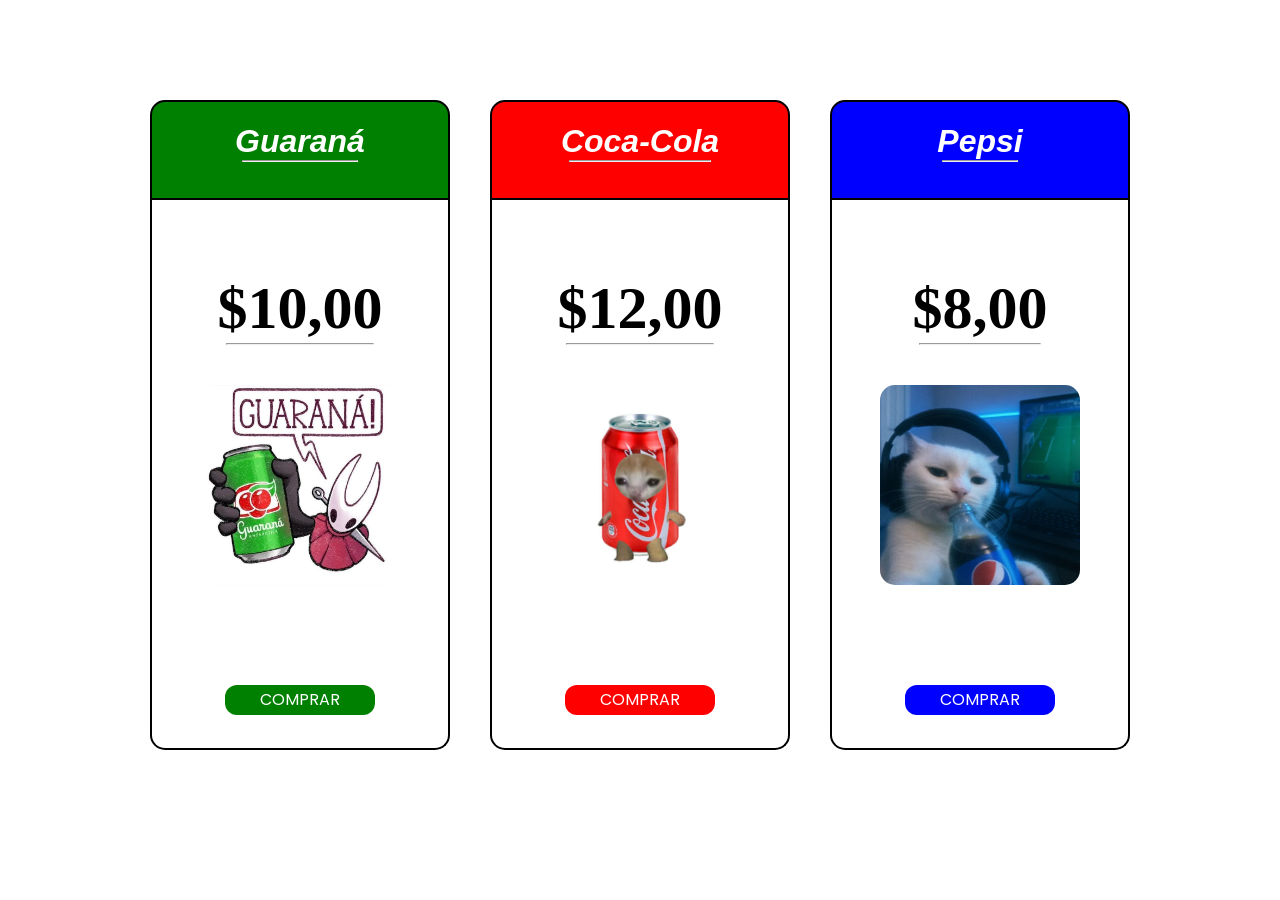
<file: meucheckout/index.html>
<!DOCTYPE html>
<html lang="en">
<head>
    <meta charset="UTF-8">
    <meta name="viewport" content="width=device-width, initial-scale=1.0">
    <title>Refrigerantes</title>
    <link rel="stylesheet" href="style.css">
    <link rel="preconnect" href="https://fonts.googleapis.com">
    <link rel="preconnect" href="https://fonts.gstatic.com" crossorigin>
    <link href="https://fonts.googleapis.com/css2?family=Poppins:wght@300;400;600&display=swap" rel="stylesheet">
    <link rel="shortcut icon" href="assets/imgs/coquinha.jpg" type="image/png">
</head>
<body>
    
    <div class="main-container">
        <div class="card">
            <div class="top-guarana">
                <div class="top-text">
                    <h1><i>Guaraná<hr></i></h1>
                </div>
            </div> 
            <div class="bottom-checkout">
                <div class="price">
                    <h1>$10,00  <hr></h1>
                </div>
                <div class="img">
                    <img src="assets/imgs/guaranazinho.jpg" alt="guarana lata">
                </div>
                <a href="pages/guarana.html" class="btn btn-guarana">COMPRAR</a>
            </div>
        </div>
        <div class="card">
            <div class="top-coca">
                <div class="top-text">
                    <h1><i>Coca-Cola <hr></i></h1>
                </div>
            </div>
            <div class="bottom-checkout">
                <div class="price">
                    <h1>$12,00 <hr></h1>
                </div>
                <div class="img">
                    <img src="assets/imgs/coquinha.jpg" alt="coquinha gelada">
                </div>
                <a href="pages/coca.html" class="btn btn-coca">COMPRAR</a>
            </div>
        </div>
            <div class="card">
                <div class="top-pepsi">
                    <div class="top-text">
                        <h1><i>Pepsi <hr></i></h1>
                    </div>
                </div>
                <div class="bottom-checkout">
                    <div class="price">
                        <h1>$8,00 <hr></h1>
                    </div>
                    <div class="img">
                        <img src="assets/imgs/pepis.jpg" alt="time pepsi">
                    </div>
                    <a href="pages/pepsi.html" class="btn btn-pepsi">COMPRAR</a>
                </div>
            </div>
    </div>

</body>
</html>
</file>
<file: meucheckout/style.css>
* {
    box-sizing: border-box;
}

hr{
    width: 90%;
    margin: auto;
}

.main-container{
    display: flex;
    justify-content: center;
    flex-wrap: wrap;
    gap: 40px;

    /*gambiarra a seguir*/
    margin-top: 100px;
}

.card{
    display: flex;
    flex-direction: column;
    width: 300px;
}

.top-text{
    display: flex;
    font-family: 'Lucida Sans', 'Lucida Sans Regular', 'Lucida Grande', 'Lucida Sans Unicode', Geneva, Verdana, sans-serif;
    color: white;
    justify-content: center;
}

.top-guarana{
    height: 100px;
    background-color: green;
    border-radius: 15px 15px 0 0;
    border: 2px black solid;
}

.top-coca{
    height: 100px;
    background-color: red;
    border-radius: 15px 15px 0 0;
    border: 2px black solid;
}

.top-pepsi{
    height: 100px;
    background-color: blue;
    border-radius: 15px 15px 0 0;
    border: 2px black solid;
}

.bottom-checkout{
    display: flex;
    justify-content: center;
    align-items: center;
    flex-direction: column;
    height: 550px;
    background-color: rgb(255, 255, 255);
    border-radius: 0 0 15px 15px;
    border: 2px black solid;
    border-top: none;
    padding: 10px;
}

.price{
    font-family: Comic Sans MS, Comic Sans, cursive;
    font-size: 30px;
    justify-content: center;
    display: flex;
}

.btn{
    display: flex;
    justify-content: center;
    align-items: center;
    height: 30px;
    width: 150px;
    margin-top: 100px;
    color: white;
    border-radius: 12px;
    text-decoration: none;
    border: none;
    cursor: pointer;
    font-family: poppins;
    transition: 0.3s ease;
}

.btn:hover{
    transform: scale(1.1);
}

.btn-guarana{
    background-color: green;
}

.btn-coca{
    background-color: red;
}

.btn-pepsi{
    background-color: blue;
}

/* 
.features{
    font-family: Comic Sans MS, Comic Sans, cursive;
    list-style: none;
    text-align: justify;
    padding: 10px;
}
*/

.img{
    display: flex;
    justify-content: center;
}

img{
    height: 200px;
    width: 200px;
    border-radius: 15px;
}

@media (max-width: 670px) {

    .main-container{
        gap: 20px;
    }

    .card{
        width: 90%;
    }
}

@media (min-width: 671px) and (max-width: 900px){

    .main-container{
        gap: 40px;
    }

    .card{
        width: 70%;
    }
}
</file>
